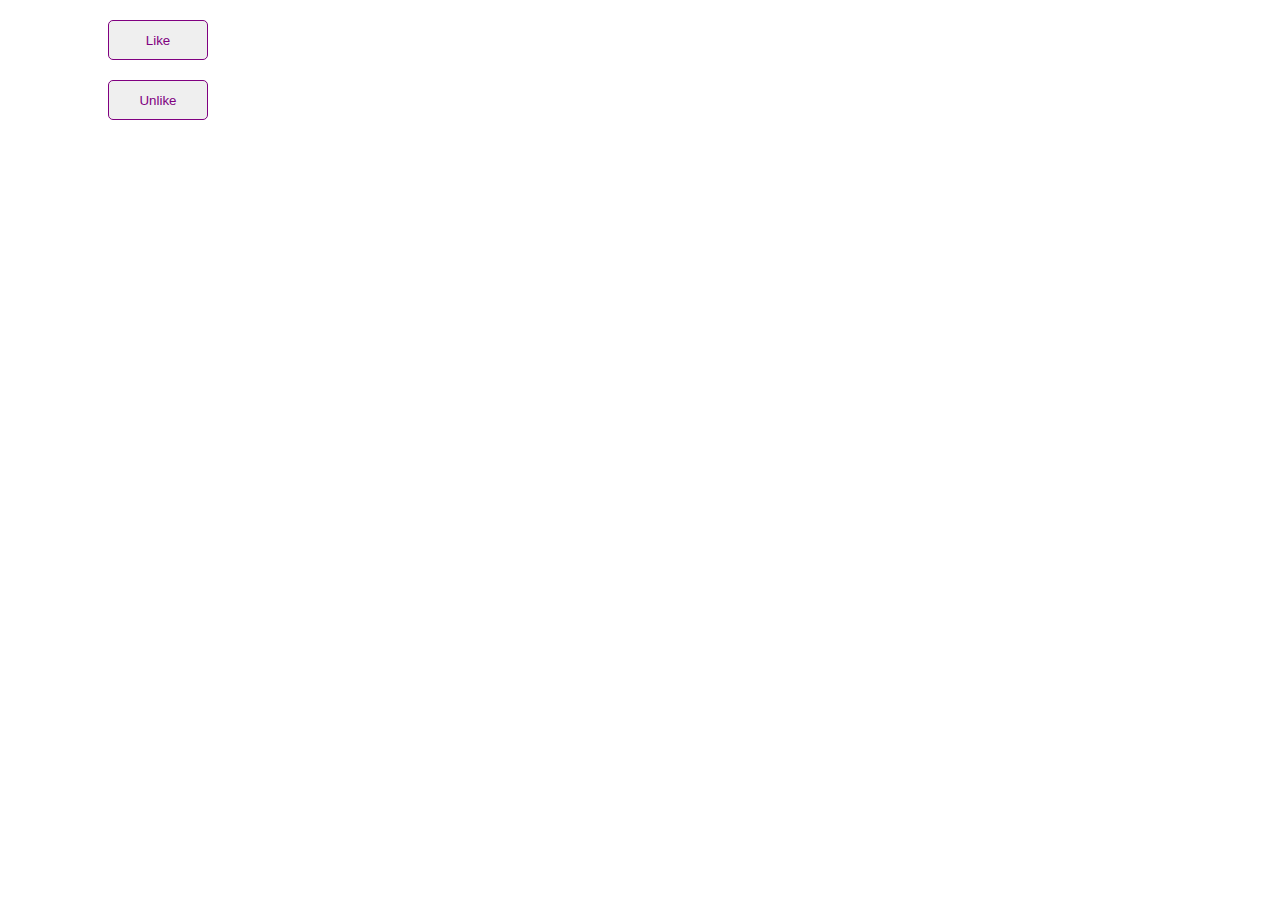
<file: Homework JavaScript DOM & Events/Problem 1.Like-Unlike button/index.html>
<!DOCTYPE html>
<html>
<head lang="en">
    <meta charset="UTF-8">
    <title>Like-Unlike</title>
    <link href="styles.css" rel="stylesheet" type="text/css">
</head>
<body>
    <button id="up-butt" onmouseover="changeButton()">Like</button>
    <button id="down-butt" onmouseover="changeButton()">Unlike</button>
    <script src="changeButton.js"></script>
</body>
</html>
</file>
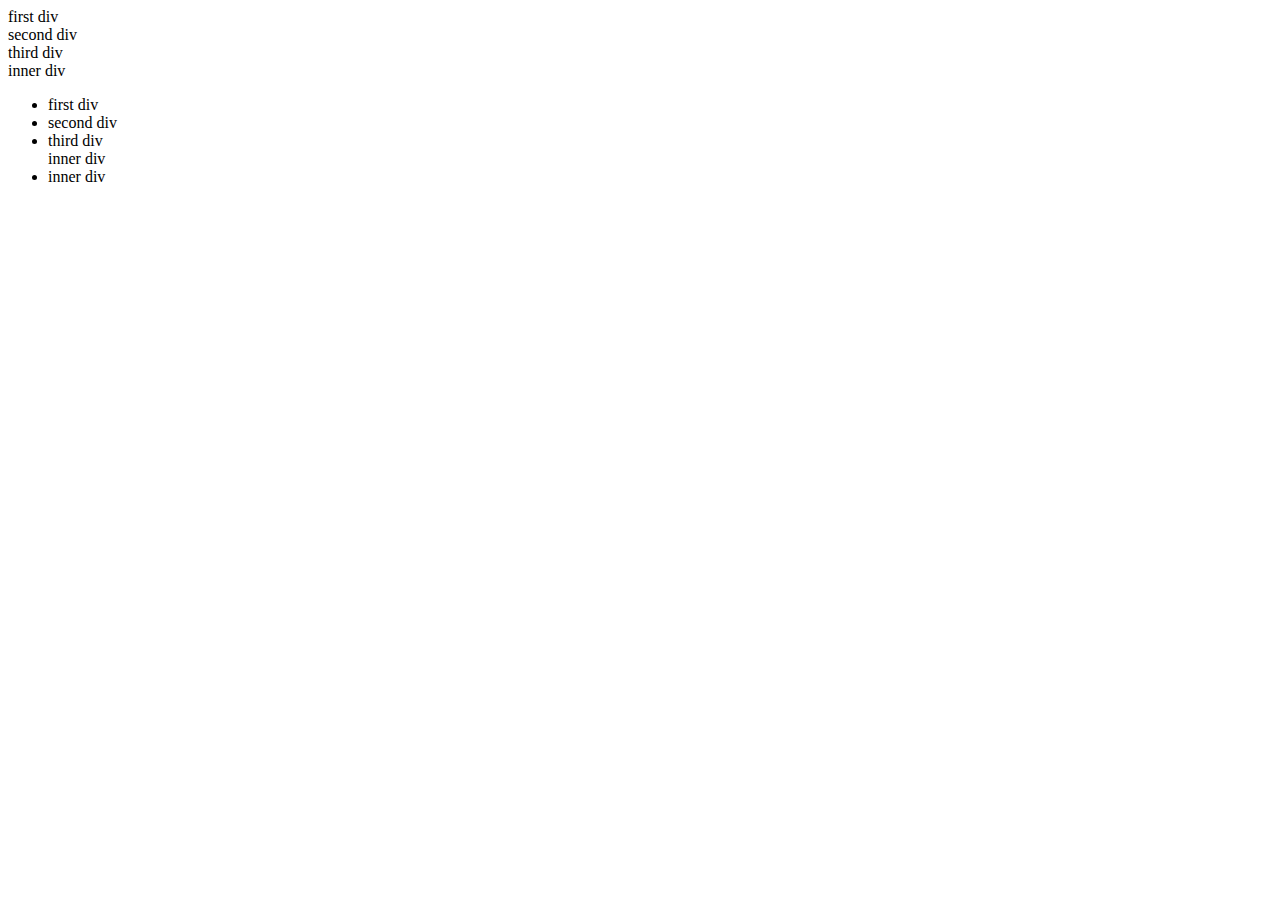
<file: Homework JavaScript DOM & Events/Problem 2.Display DIVs Content/index.html>
<!DOCTYPE html>
<html>
<head>
    <title>display-divs</title>
</head>
<body>
<div>first div</div>
<div>second div</div>
<div class="empty"></div>
<div>third div<div>inner div</div></div>
<ul id="result"></ul>
<script>
    divsContent();

    function divsContent() {
        var divs = document.getElementsByTagName('div');
        var frag = document.createDocumentFragment();

        for (var i = 0; i < divs.length; i++) {

            if (divs[i].innerHTML !== '') {
                var li = document.createElement('li');
                li.innerHTML = divs[i].innerHTML;
                frag.appendChild(li);
            }

        }

        document.getElementById('result').appendChild(frag);
    }
</script>
</body>
</html>
</file>
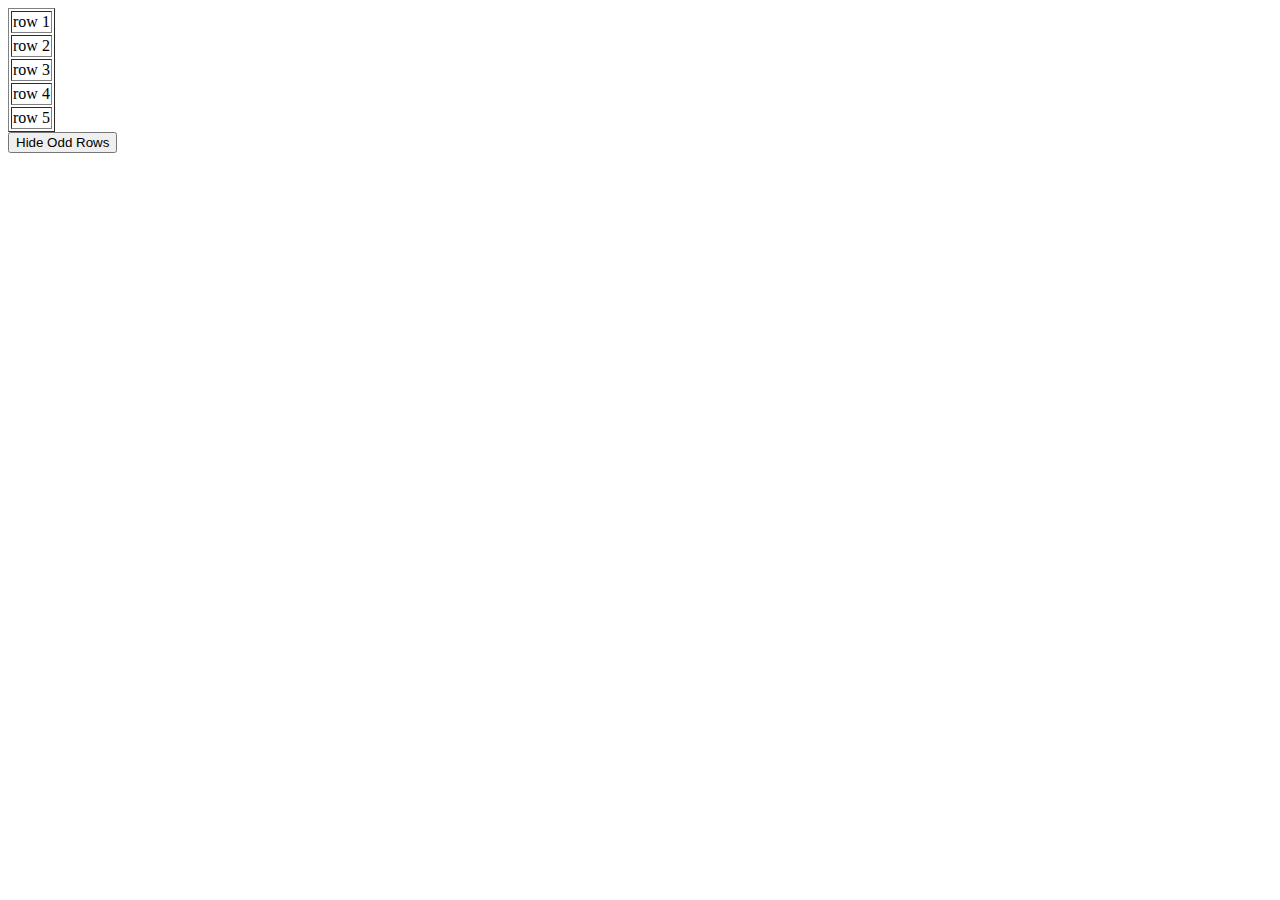
<file: Homework JavaScript DOM & Events/Problem 3.Hide Odd Rows/index.html>
<!DOCTYPE html>
<html>
<head lang="en">
    <meta charset="UTF-8">
    <title>hide-odd-rows</title>
</head>
<body>
    <table border='1'>
        <tr><td>row 1</td></tr>
        <tr><td>row 2</td></tr>
        <tr><td>row 3</td></tr>
        <tr><td>row 4</td></tr>
        <tr><td>row 5</td></tr>
    </table>
    <button onclick="hideOddRows()">Hide Odd Rows</button>
    <script src="hideOddRows.js"></script>
    </body>
</html>
</file>
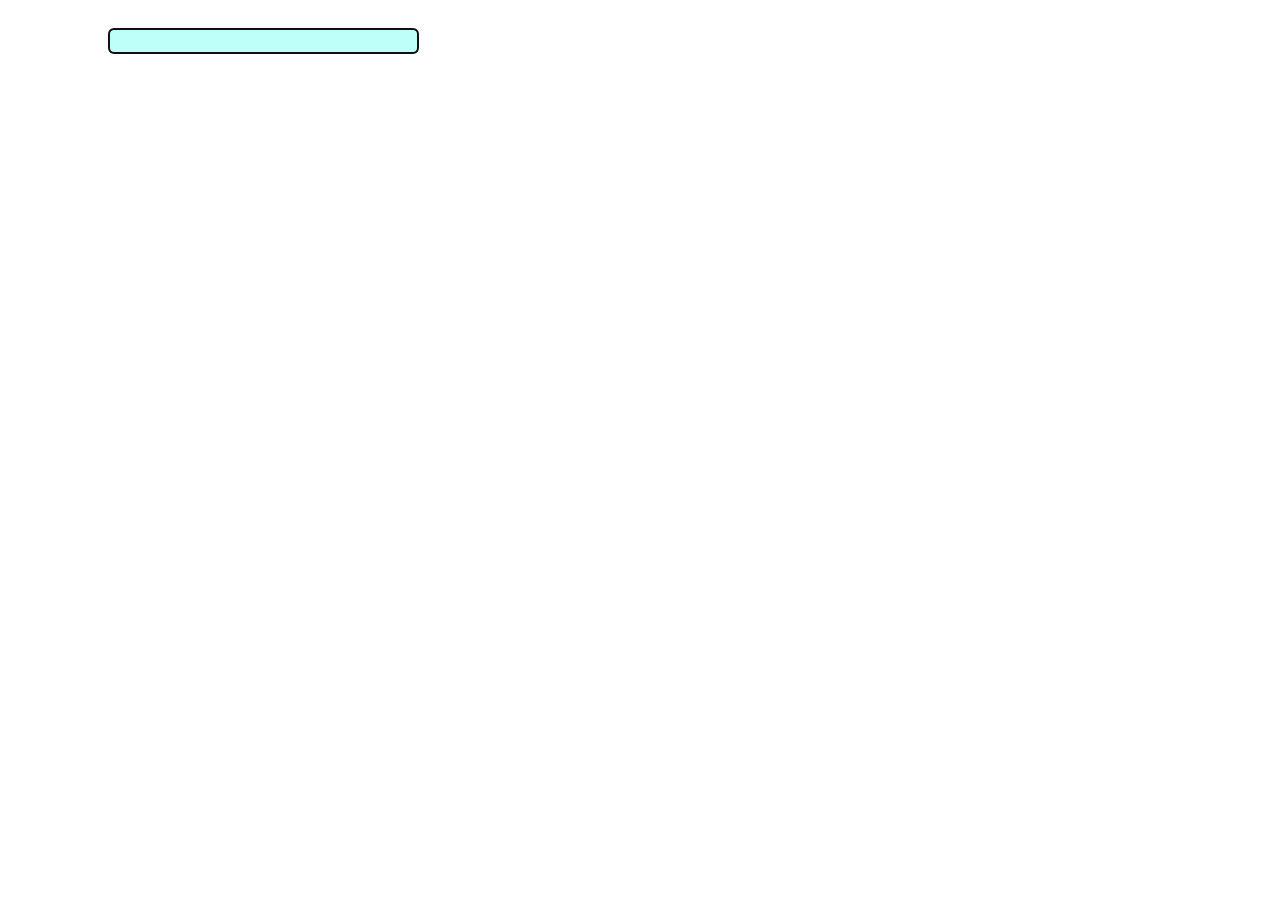
<file: Homework JavaScript DOM & Events/Problem 4.Numbers Only Field/index.html>
<!DOCTYPE html>
<html>
<head lang="en">
    <meta charset="UTF-8">
    <title>numbers-only-field</title>
    <link rel="stylesheet" href="style.css" type="text/css">
</head>
<body>
    <form>
        <input type="text" autofocus="true" id="input"/>
    </form>
    <script src="numbersOnly.js"></script>
</body>
</html>
</file>
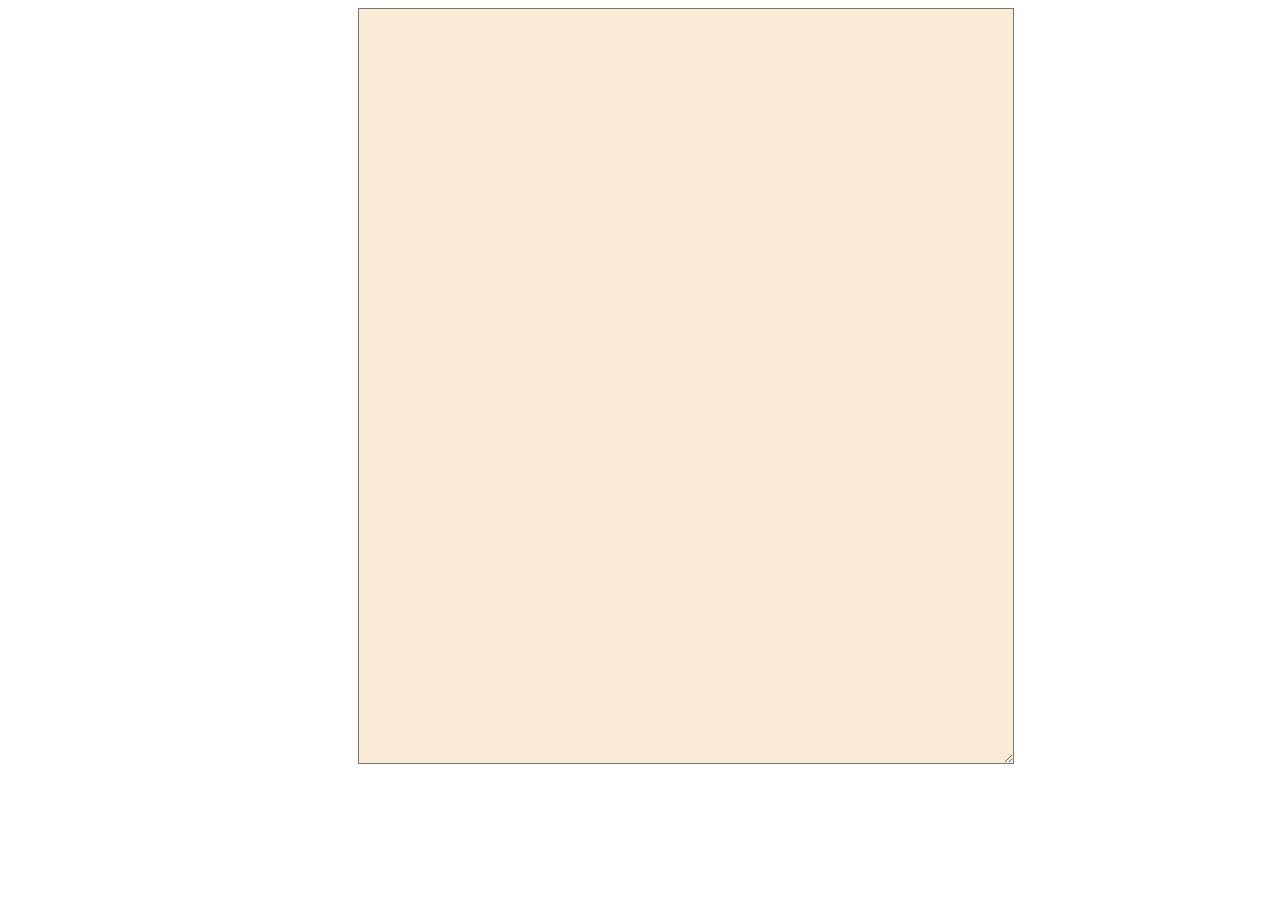
<file: Homework JavaScript DOM & Events/Problem 5.Print Mouse Coordinates/index.html>
<!DOCTYPE html>
<html>
<head lang="en">
    <meta charset="UTF-8">
    <title>mouse-coordinates</title>
    <link href="style.css" rel="stylesheet" type="text/css">
</head>
<body>
    <textarea id="coordinates" value=""></textarea>
    <script src="mouseCoordinates.js"></script>
</body>
</body>
</html>
</file>
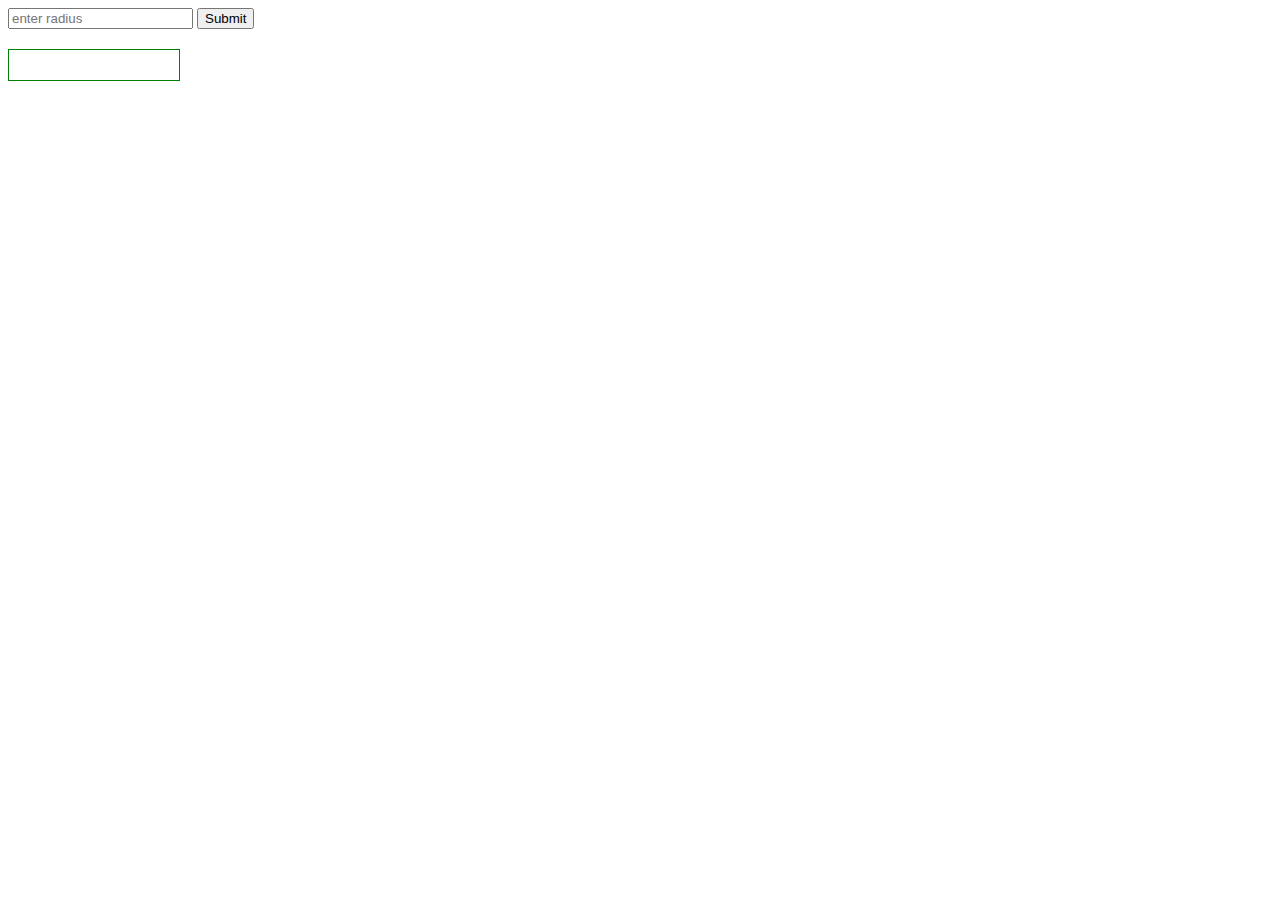
<file: JavaScript Development Introduction/Problem 4.Circle Area/index.html>
<!DOCTYPE html>
<html>
<head lang="en">
    <meta charset="UTF-8">
    <title>circle-area</title>
    <link href="circle-area.css" rel="stylesheet" type="text/css">
</head>
<body>
    <input type="text" id="radius" placeholder="enter radius"/>
    <button onclick="calcCircleArea()">Submit</button>
    <div id="answer"></div>
    <script src="circle-area.js"></script>
</body>
</html>
</file>
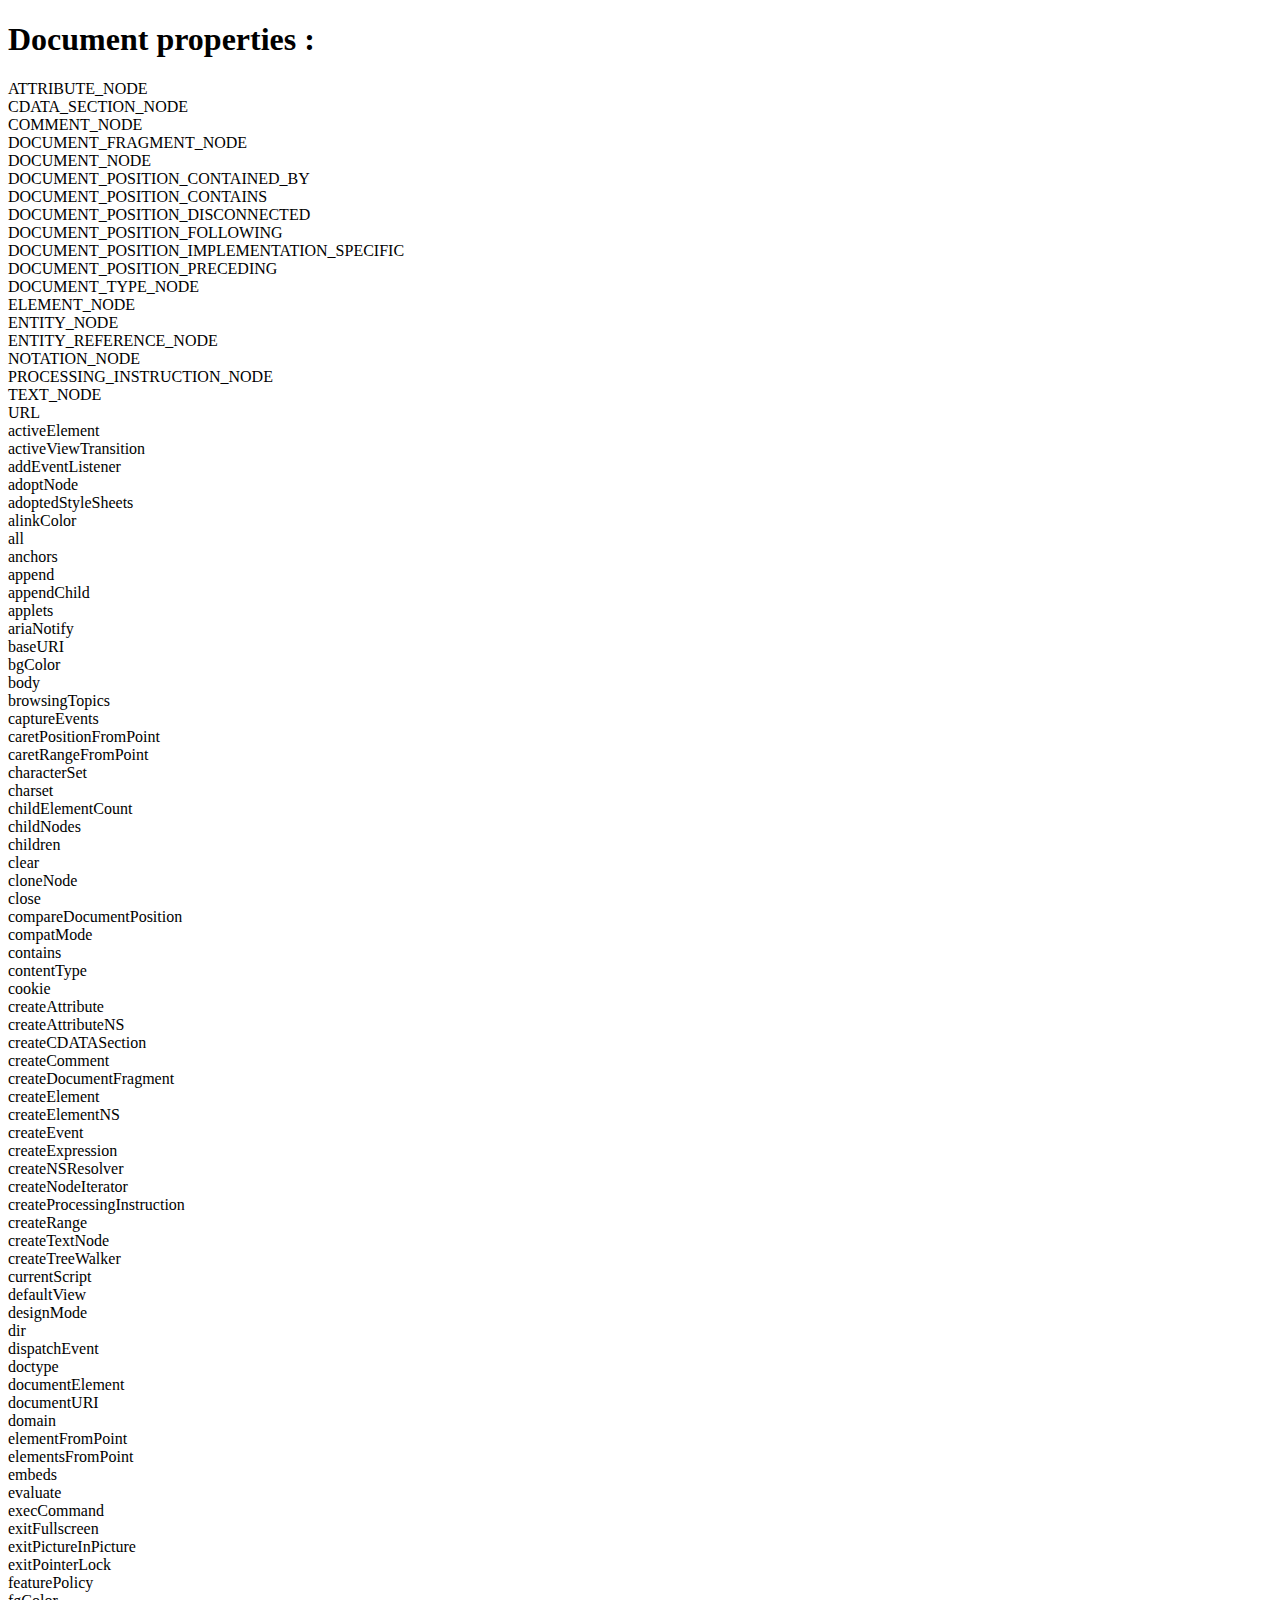
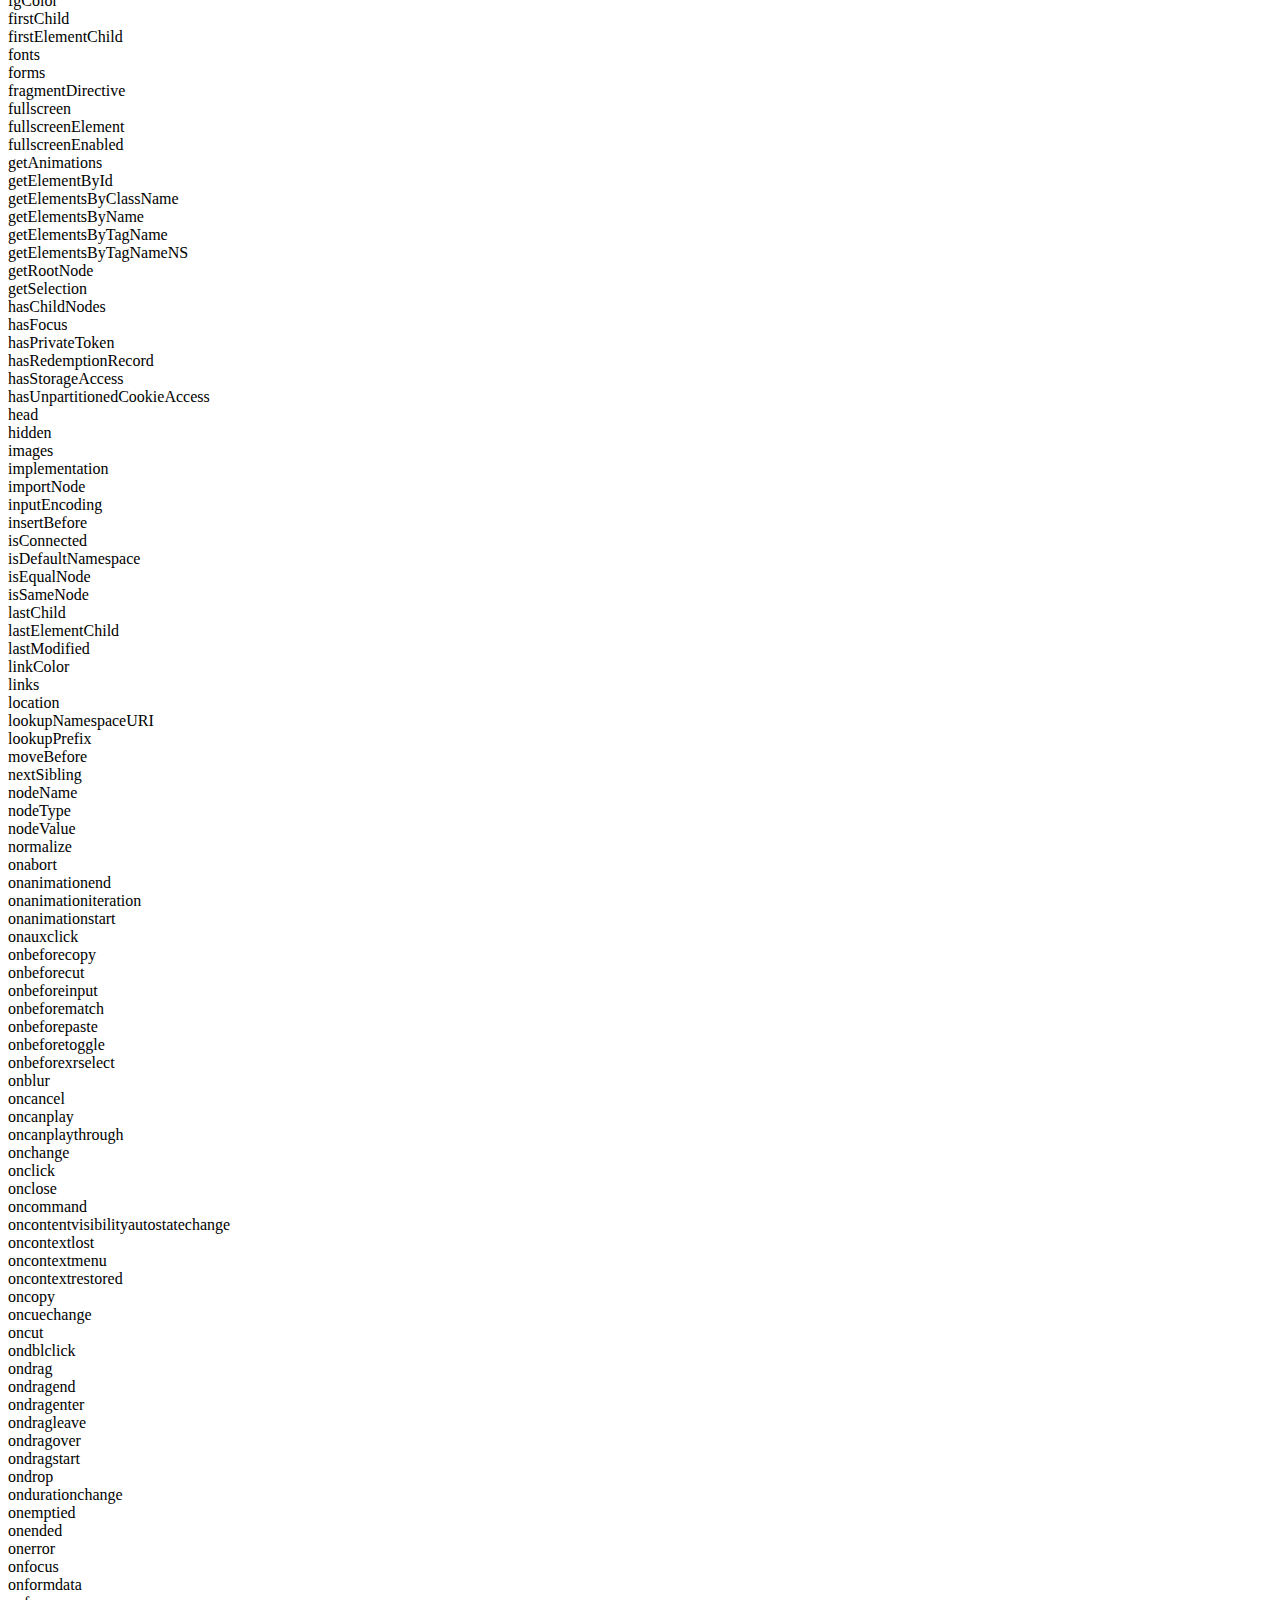
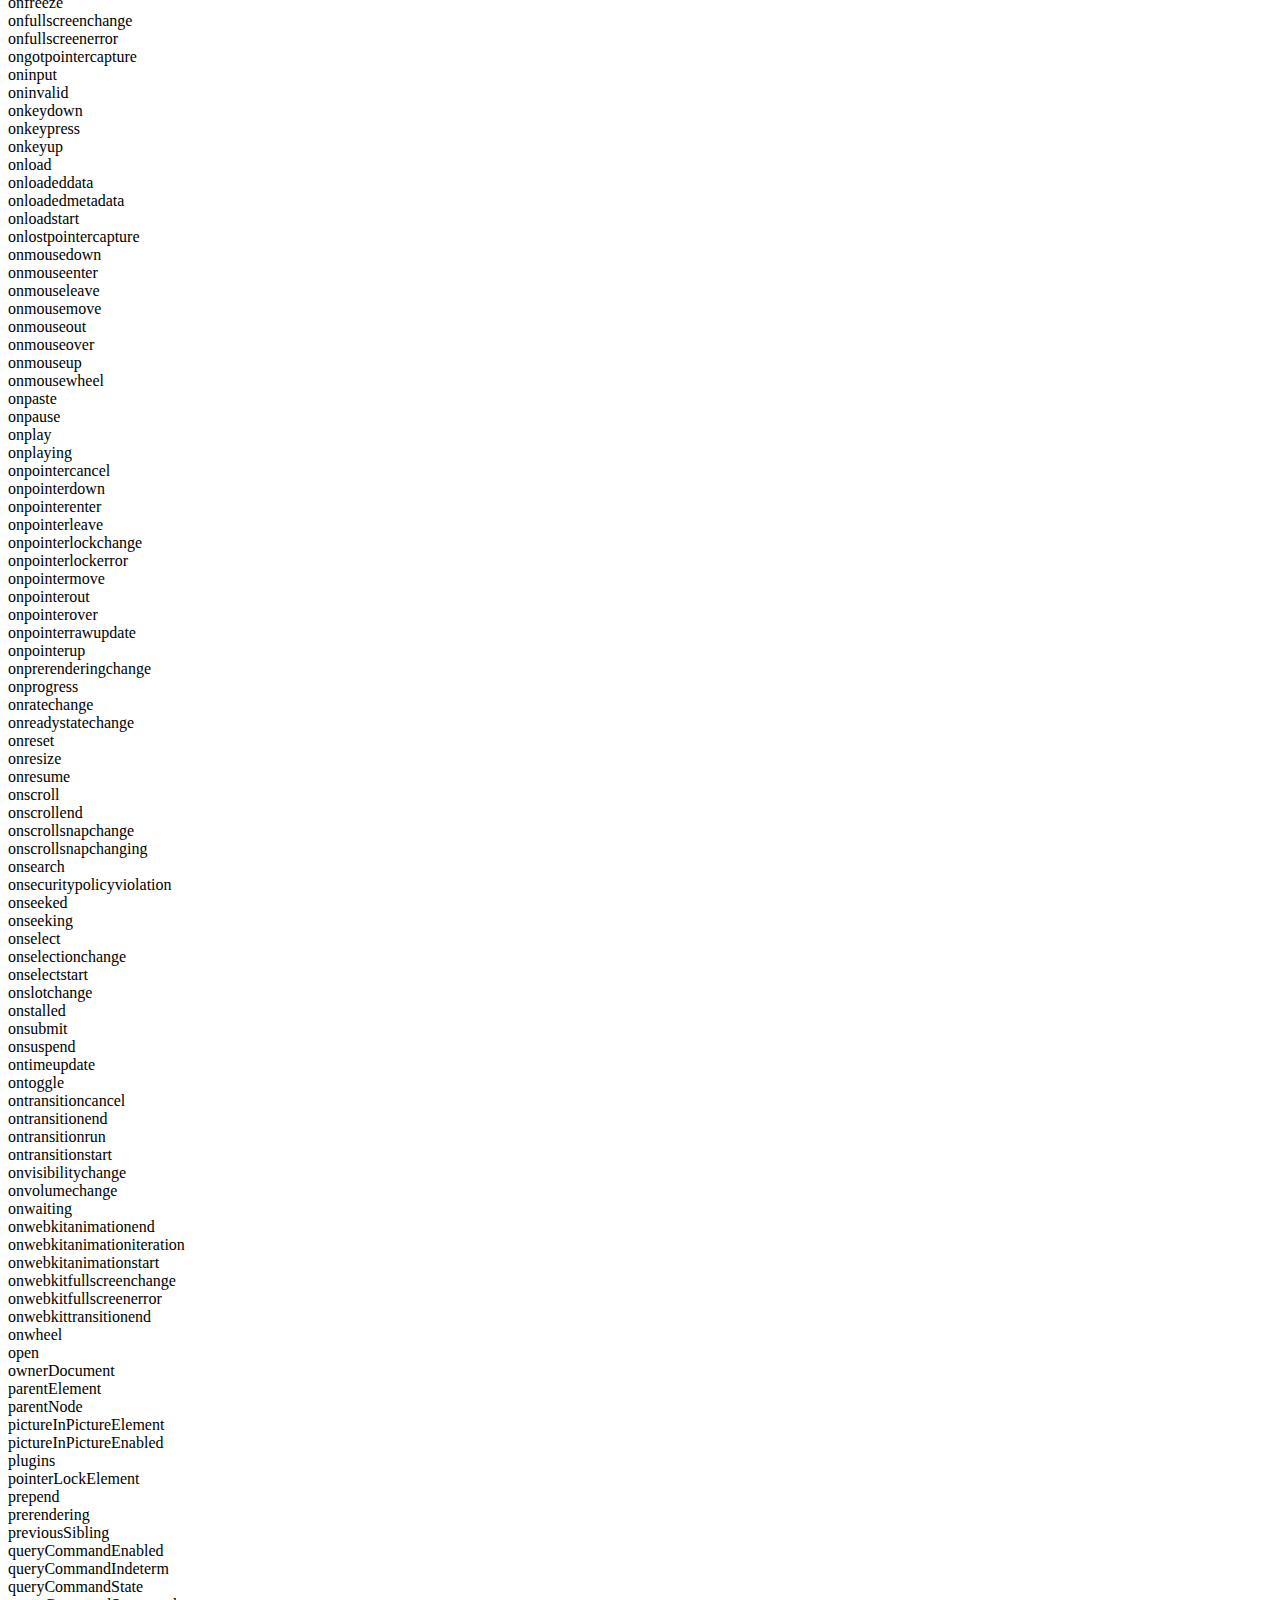
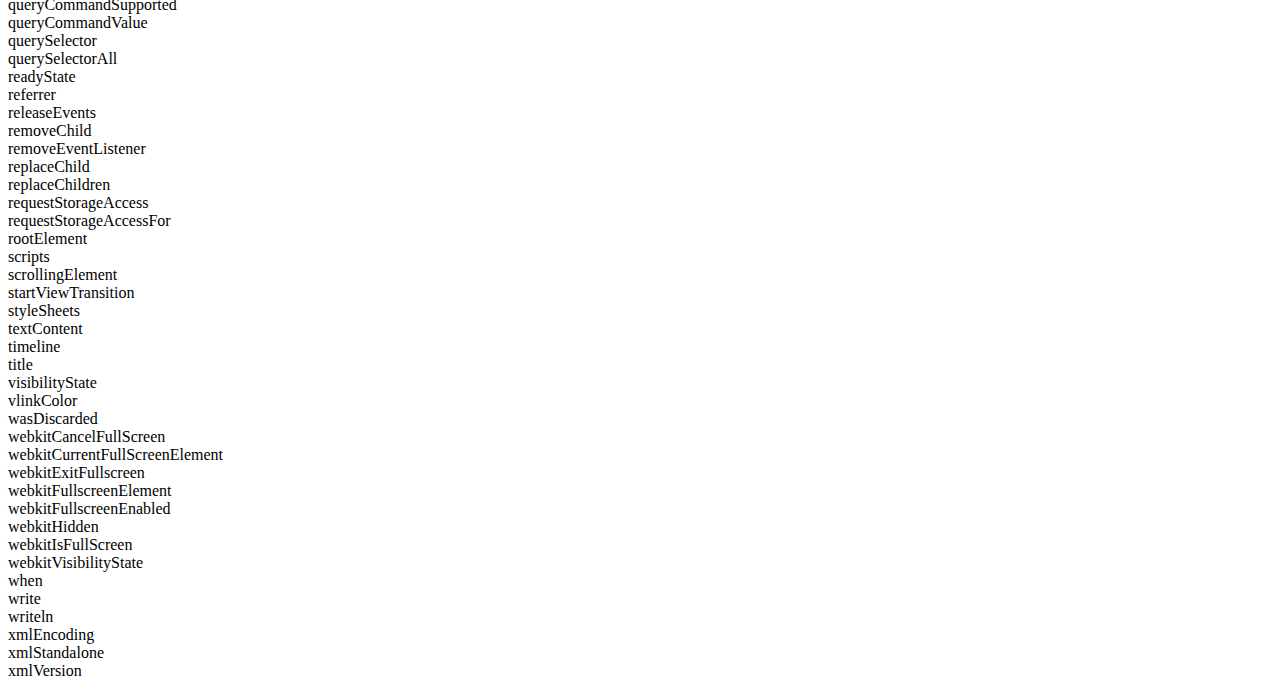
<file: Loops, Arrays, Strings/Problem 3.Properties/index.html>
<!DOCTYPE html>
<html>
<head lang="en">
    <meta charset="UTF-8">
    <title>document-properties</title>
</head>
<body>
    <h1>Document properties :</h1>
    <p id="result"></p>
    <script src="docProperties.js"></script>
</body>
</html>
</file>
<file: Homework JavaScript DOM & Events/Problem 1.Like-Unlike button/styles.css>
button {
    margin: 20px 100px;
    width: 100px;
    height: 40px;
    display: block;
    color: purple;
    border: 1px solid purple;
    border-radius: 5px;
}
</file>
<file: Homework JavaScript DOM & Events/Problem 4.Numbers Only Field/style.css>
#input {
    width: 300px;
    height: 20px;
    border: 2px solid black;
    border-radius: 5px;
    margin: 20px 100px;
    padding-left: 5px;
    background-color: #BFFFFA;
}
</file>
<file: Homework JavaScript DOM & Events/Problem 5.Print Mouse Coordinates/style.css>
textarea {
    width: 650px;
    height: 750px;
    margin-left: 350px;
    background-color: antiquewhite;
}
</file>
<file: JavaScript Development Introduction/Problem 4.Circle Area/circle-area.css>
div {
    width: 150px;
    height: 10px;
    padding: 10px;
    border: 1px solid green;
    margin-top:20px;
   }
</file>
